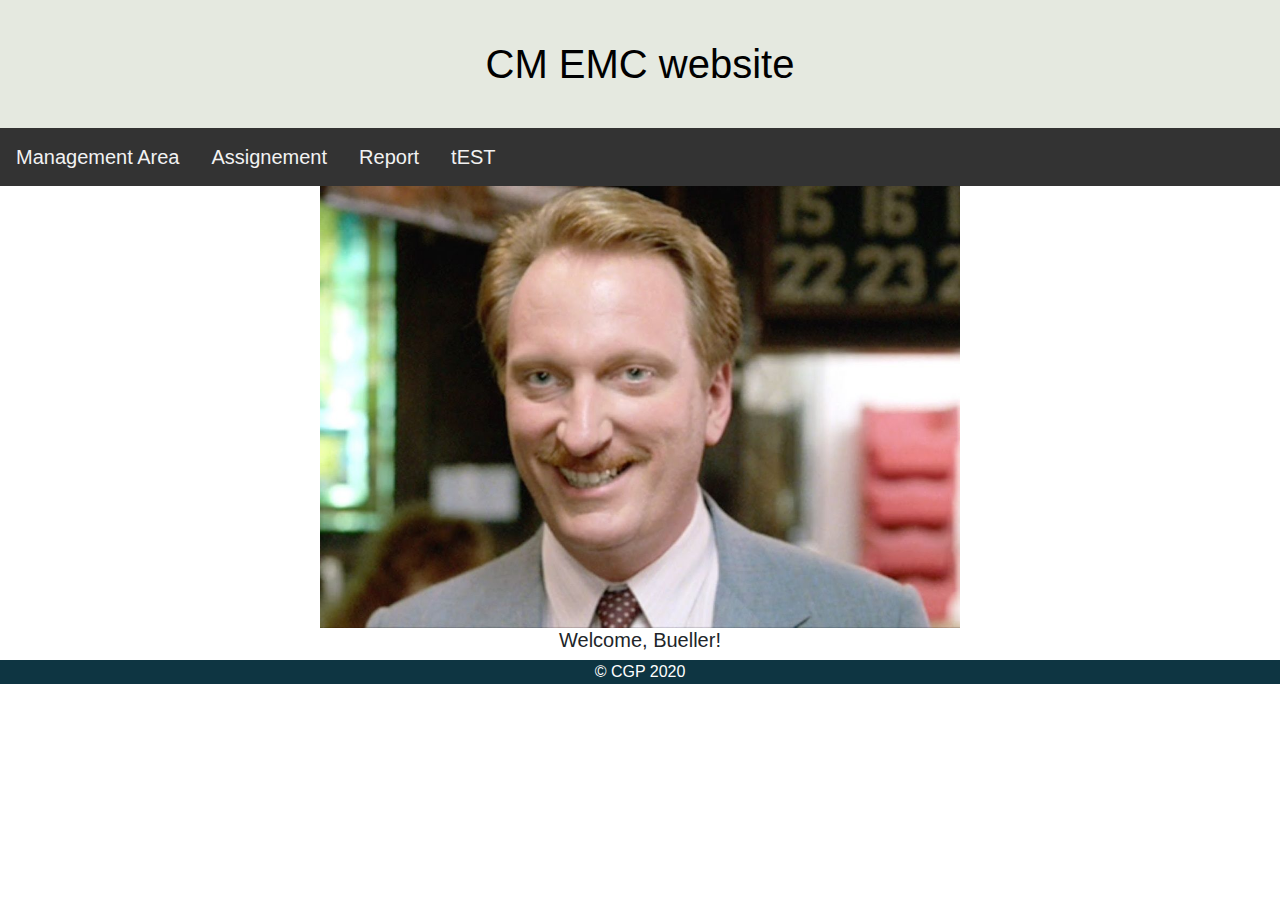
<file: index.html>
<!DOCTYPE html>
<link rel="stylesheet" type="text/css" href="cm-emc_main.css">
<link rel="stylesheet" href="https://maxcdn.bootstrapcdn.com/bootstrap/4.0.0/css/bootstrap.min.css" integrity="sha384-Gn5384xqQ1aoWXA+058RXPxPg6fy4IWvTNh0E263XmFcJlSAwiGgFAW/dAiS6JXm" crossorigin="anonymous"><html>
    <head>
        <title>CM EMC</title>
        <meta name="viewport" content="width=device-width, initial-scale=1">
    </head>
    <body>
        <div class="header">
            <a href="index.html">CM EMC website</a>
    </div>
    <div class="nav"> 
        <a href="management.html">Management Area</a>
        <a href="assignment.html">Assignement</a>
        <a href="report.html">Report</a>
        <a href="TEST.html">tEST</a>      
    </div>    
    <div class="content"><img src="rooney.jpg" width="50%">
    <h5>Welcome, Bueller!</h5>
    </div>
    <div id="myfootnote">
        &copy; CGP 2020
    </div>
    </body>
</html>
</file>
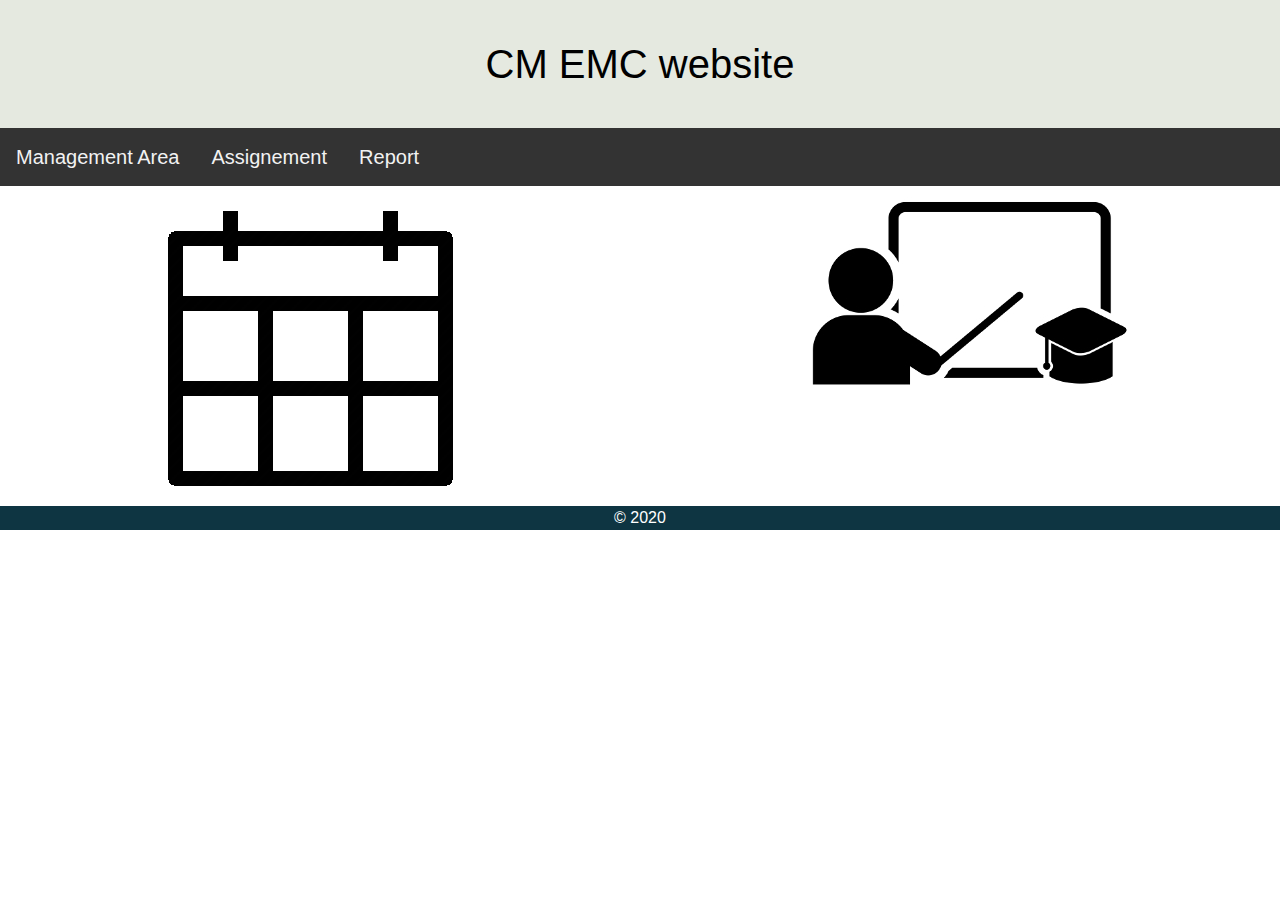
<file: assignment.html>
<!DOCTYPE html>
<link rel="stylesheet" type="text/css" href="cm-emc_main.css">
<link rel="stylesheet" href="https://maxcdn.bootstrapcdn.com/bootstrap/4.0.0/css/bootstrap.min.css" integrity="sha384-Gn5384xqQ1aoWXA+058RXPxPg6fy4IWvTNh0E263XmFcJlSAwiGgFAW/dAiS6JXm" crossorigin="anonymous">
<html>
    <head>
        <title>CM EMC Assignment</title>
        <meta name="viewport" content="width=device-width, initial-scale=1">
    </head>
    <body>
        <div class="header">
            <a href="index.html">CM EMC website</a>
    </div>
    <div class="nav"> 
        <a href="management.html">Management Area</a>
        <a href="assignment.html">Assignement</a>
        <a href="report.html">Report</a>
    </div>
    <div class="row text-center">
        <div class="col-sm">
            <img src="calendar.png" alt="Assign subject to timetable">
        </div>
        <div class="col-sm">
            <img src="teacher.jpg" alt="Assign subject to teacher">
        </div>
    </div>
        <div id="myfootnote">
            &copy; 2020
        </div>
    </body>
</html>
</file>
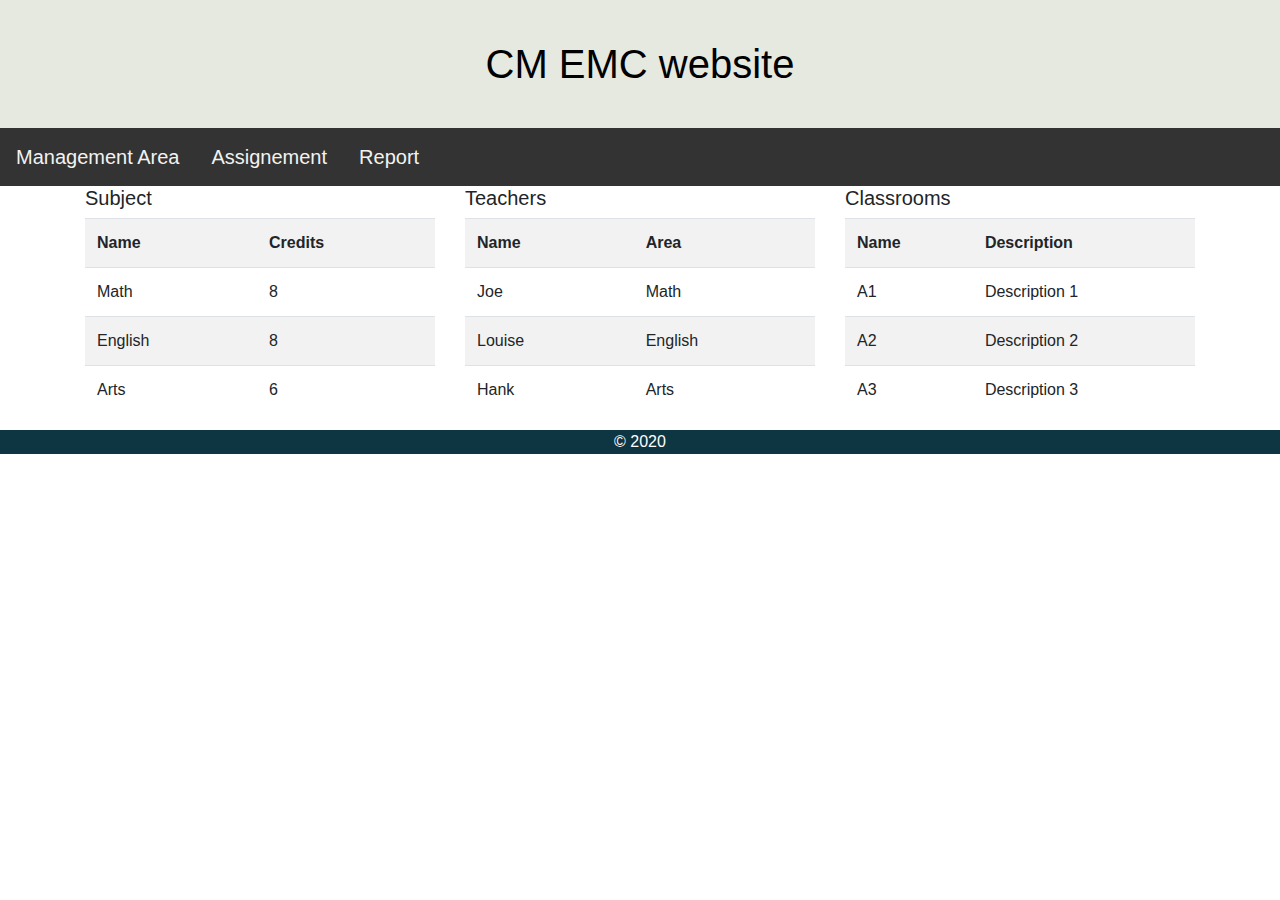
<file: management.html>
<!DOCTYPE html>
<link rel="stylesheet" type="text/css" href="cm-emc_main.css">
<link rel="stylesheet" href="https://maxcdn.bootstrapcdn.com/bootstrap/4.0.0/css/bootstrap.min.css" integrity="sha384-Gn5384xqQ1aoWXA+058RXPxPg6fy4IWvTNh0E263XmFcJlSAwiGgFAW/dAiS6JXm" crossorigin="anonymous">
<html>
    <head>
        <title>CM EMC Management</title>
        <meta name="viewport" content="width=device-width, initial-scale=1">
    </head>
    <body>
        <div class="header">
            <a href="index.html">CM EMC website</a>
        </div>
        <div class="nav"> 
            <a href="management.html">Management Area</a>
            <a href="assignment.html">Assignement</a>
            <a href="report.html">Report</a>
        </div>
        <div class="container">
            <div class="row">
              <div class="col-sm">
                <h5>Subject</h5>
                <table class="table table-striped">
                    <tr>
                        <th>Name</th>
                        <th>Credits</th>    
                    </tr>
                    <tr>
                        <td>Math</td>
                        <td>8</td>
                    </tr>
                    <tr>
                        <td>English</td>
                        <td>8</td>
                    </tr>
                    <tr>
                        <td>Arts</td>
                        <td>6</td>
                    </tr>                
                </table> 
              </div>
              <div class="col-sm">
                <h5>Teachers</h5>
            <table class="table table-striped">
                <tr>
                    <th>Name</th>
                    <th>Area</th>    
                </tr>
                <tr>
                    <td>Joe</td>
                    <td>Math</td>
                </tr>
                <tr>
                    <td>Louise</td>
                    <td>English</td>
                </tr>
                <tr>
                    <td>Hank</td>
                    <td>Arts</td>
                </tr>                
            </table>            
              </div>
              <div class="col-sm">
                <h5>Classrooms</h5>
            <table class="table table-striped">
                <tr>
                    <th>Name</th>
                    <th>Description</th>    
                </tr>
                <tr>
                    <td>A1</td>
                    <td>Description 1</td>
                </tr>
                <tr>
                    <td>A2</td>
                    <td>Description 2</td>
                </tr>
                <tr>
                    <td>A3</td>
                    <td>Description 3</td>
                </tr>                
            </table>  
              </div>
            </div>
        </div>
        <div id="myfootnote">
            &copy; 2020
        </div>
    </body>
</html>
</file>
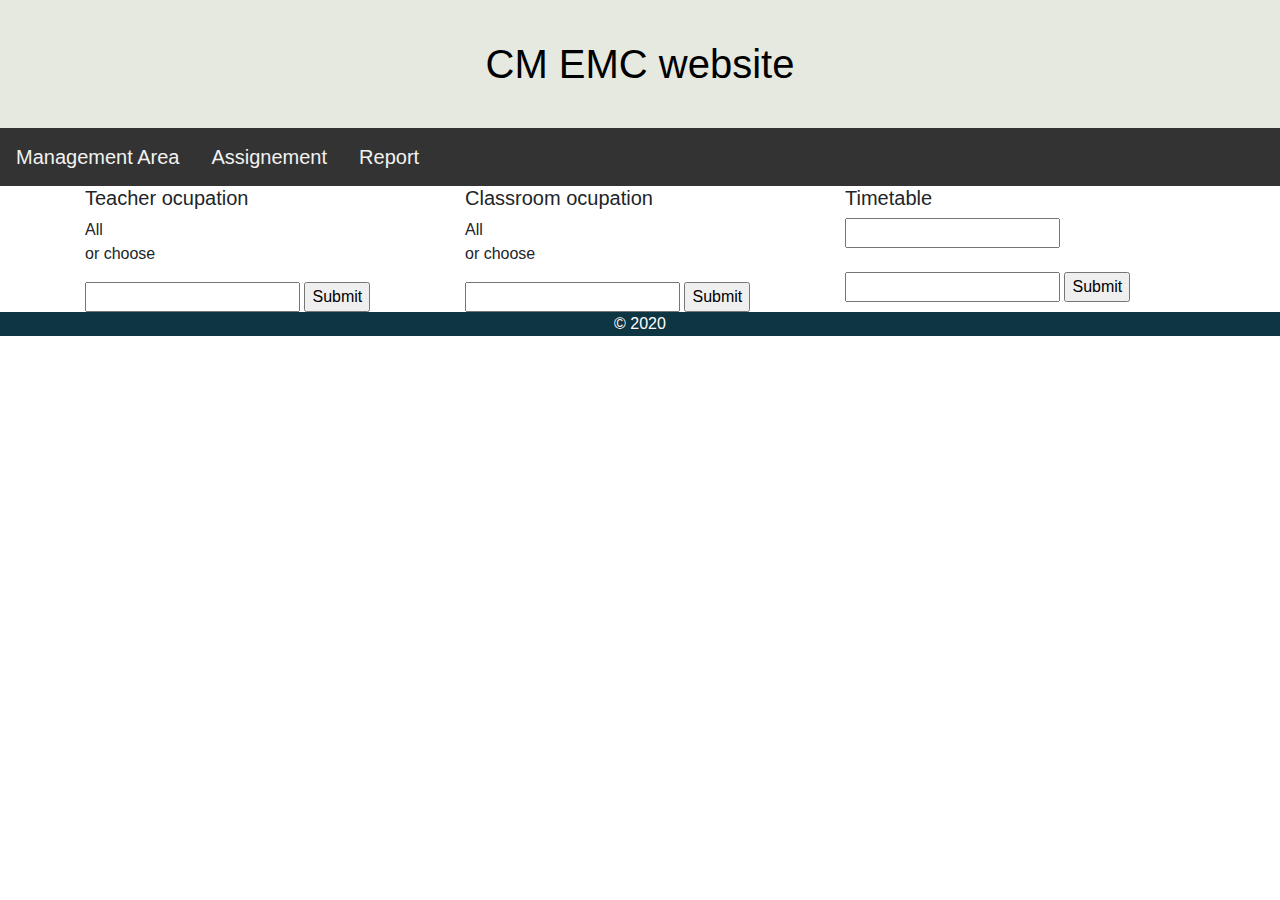
<file: report.html>
<!DOCTYPE html>
<link rel="stylesheet" type="text/css" href="cm-emc_main.css">
<link rel="stylesheet" href="https://maxcdn.bootstrapcdn.com/bootstrap/4.0.0/css/bootstrap.min.css" integrity="sha384-Gn5384xqQ1aoWXA+058RXPxPg6fy4IWvTNh0E263XmFcJlSAwiGgFAW/dAiS6JXm" crossorigin="anonymous">
<html>
    <head>
        <title>CM EMC Report</title>
        <meta name="viewport" content="width=device-width, initial-scale=1">
    </head>
    <body>
        <div class="header">
            <a href="index.html">CM EMC website</a>
        </div>
        <div class="nav"> 
            <a href="management.html">Management Area</a>
            <a href="assignment.html">Assignement</a>
            <a href="report.html">Report</a>
        </div>
        <div class="container">
            <div class="row">
                <div class="col-sm">
                    <h5>Teacher ocupation</h5>
                    All
                    <p>or choose </p>
                    <form>
                        <input list="teacher" name="Teacher">
                        <datalist id="teacher">
                        <option value="John">
                        <option value="Joe">
                        <option value="Claude">
                        <option value="Pierre">
                        <option value="Amadhi">
                        </datalist>
                        <input type="submit">
                    </form>
                </div>
                <div class="col-sm">
                    <h5>Classroom ocupation</h5>
                    All
                    <p>or choose </p>
                        <form>
                            <input list="rooms" name="Classroom">
                            <datalist id="rooms">
                              <option value="B9">
                              <option value="B10">
                              <option value="B11">
                              <option value="B12">
                              <option value="B13">
                            </datalist>
                            <input type="submit">
                        </form>
                </div>
                <div class="col-sm">
                    <h5>Timetable</h5>
                        <form><!--Select courses-->
                            <input list="courses" name="Courses">
                            <datalist id="courses">
                                <option value="EE">
                                <option value="EC">
                                <option value="EM"> 
                              </datalist>                            
                        </form> 
                        <br>
                        <form><!--Select term-->
                            <input list="terms" name="Term">
                            <datalist id="terms">
                                <option value="1">
                                <option value="2">
                                <option value="3">
                                <option value="4">
                                <option value="5">
                                <option value="6">
                                <option value="7">
                                <option value="8">    
                                <option value="9">                                  
                                <option value="10">  
                                <option value="11">                                  
                                <option value="12">                                      
                              </datalist>   
                              <input type="submit">                         
                        </form> 
                </div>
            </div>
        </div>
        <div id="myfootnote">
            &copy; 2020
        </div>        
    </body>
</html>
</file>
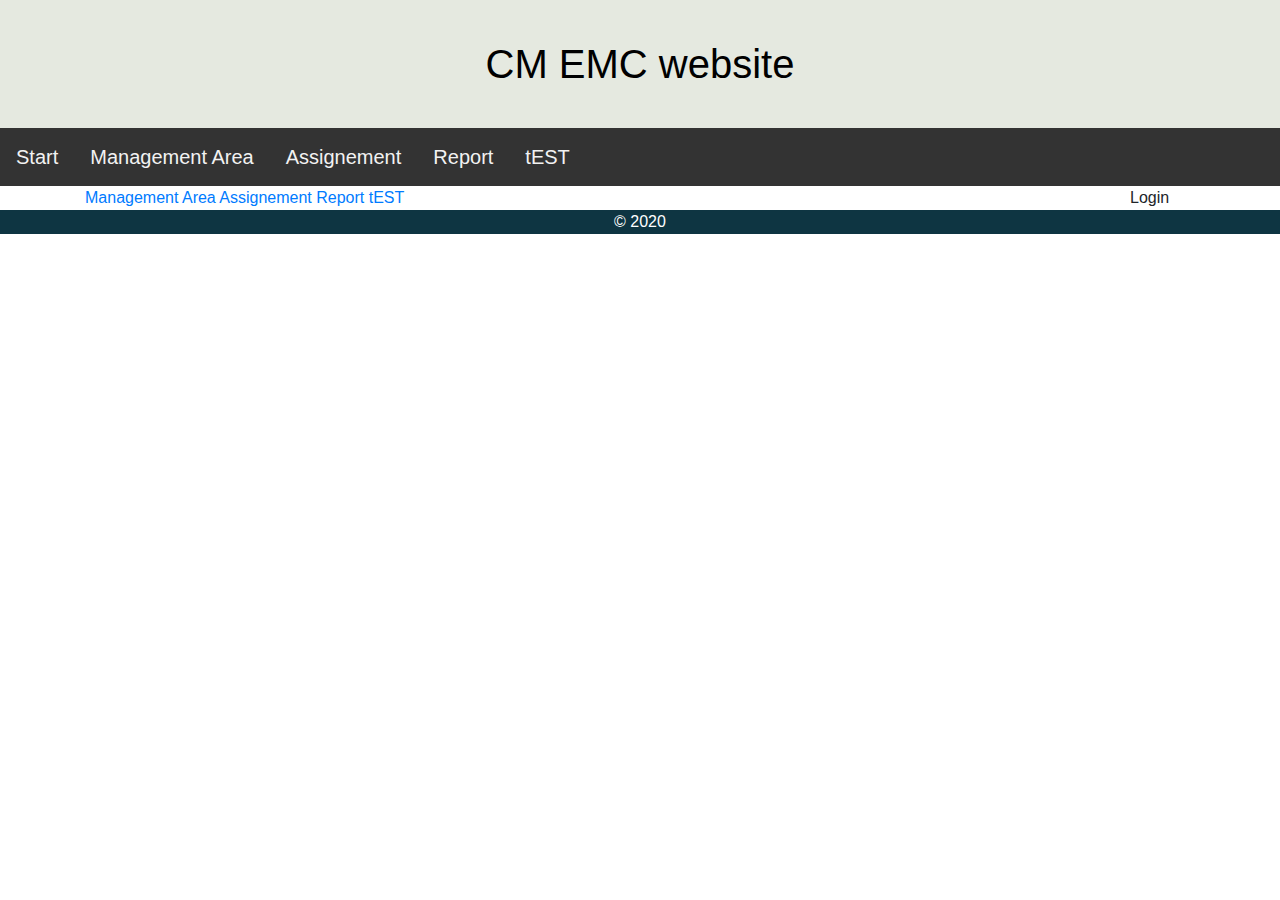
<file: TEST.html>
<!DOCTYPE html>
<link rel="stylesheet" type="text/css" href="cm-emc_main.css">
<link rel="stylesheet" href="https://maxcdn.bootstrapcdn.com/bootstrap/4.0.0/css/bootstrap.min.css" integrity="sha384-Gn5384xqQ1aoWXA+058RXPxPg6fy4IWvTNh0E263XmFcJlSAwiGgFAW/dAiS6JXm" crossorigin="anonymous"><html>
    <head>
        <title>CM EMC</title>
        <!--meta name="viewport" content="width=device-width, initial-scale=1"-->
    </head>
    <body>
        <div class="header">
            <a href="index.html">CM EMC website</a>
        </div>
        <div class="nav"> 
            <a href="index.html">Start</a>
            <a href="management.html">Management Area</a>
            <a href="assignment.html">Assignement</a>
            <a href="report.html">Report</a>
        <a href="TEST.html">tEST</a> 
        </div>
        <div class="container">
            <div class="row">
                <div class="col-11">
                    <a href="management.html">Management Area</a>
                    <a href="assignment.html">Assignement</a>
                    <a href="report.html">Report</a>
                    <a href="TEST.html">tEST</a>
                </div>
                <div class="col-1">
                    Login
                </div>
            </div>
        </div>
        <div id="myfootnote">
            &copy; 2020
        </div>
    </body>
</html>
</file>
<file: cm-emc_main.css>
.header {
background-color: rgb(229, 233, 224);
text-align: center;
font-size: 250%;
padding: 20px;
}

.header a{
  display: block;
  color: #000000;
  text-align: center;
  padding: 14px 16px;
  text-decoration: none;
}

.header a:hover {
  color: black;
  text-decoration: none;
}

.column{
    width: 33%;
    color: black;
}

.content{
    align-items: center;
    text-align: center;
    border: 20px;
}


/* Style the top navigation bar */
.nav {
    overflow: hidden;
    background-color: #333;
    font-size: 125%;
    text-align: center;
  }

  /* Style the topnav links */
  .nav a {
    float: left;
    display: block;
    color: #f2f2f2;
    text-align: center;
    padding: 14px 16px;
    text-decoration: none;
  }

/* Change color on hover */
.nav a:hover {
  background-color: #ddd;
  color: black;
}

.navRight .nav{
  float: right;
  color: inherit;
}

#myfootnote {
  background-color: rgb(14, 53, 66);
  color: rgb(255, 255, 255);
  text-align: center;
}

@media screen and (max-width: 600px) {
    .column {
      width: 100%;
    }
  }
</file>
